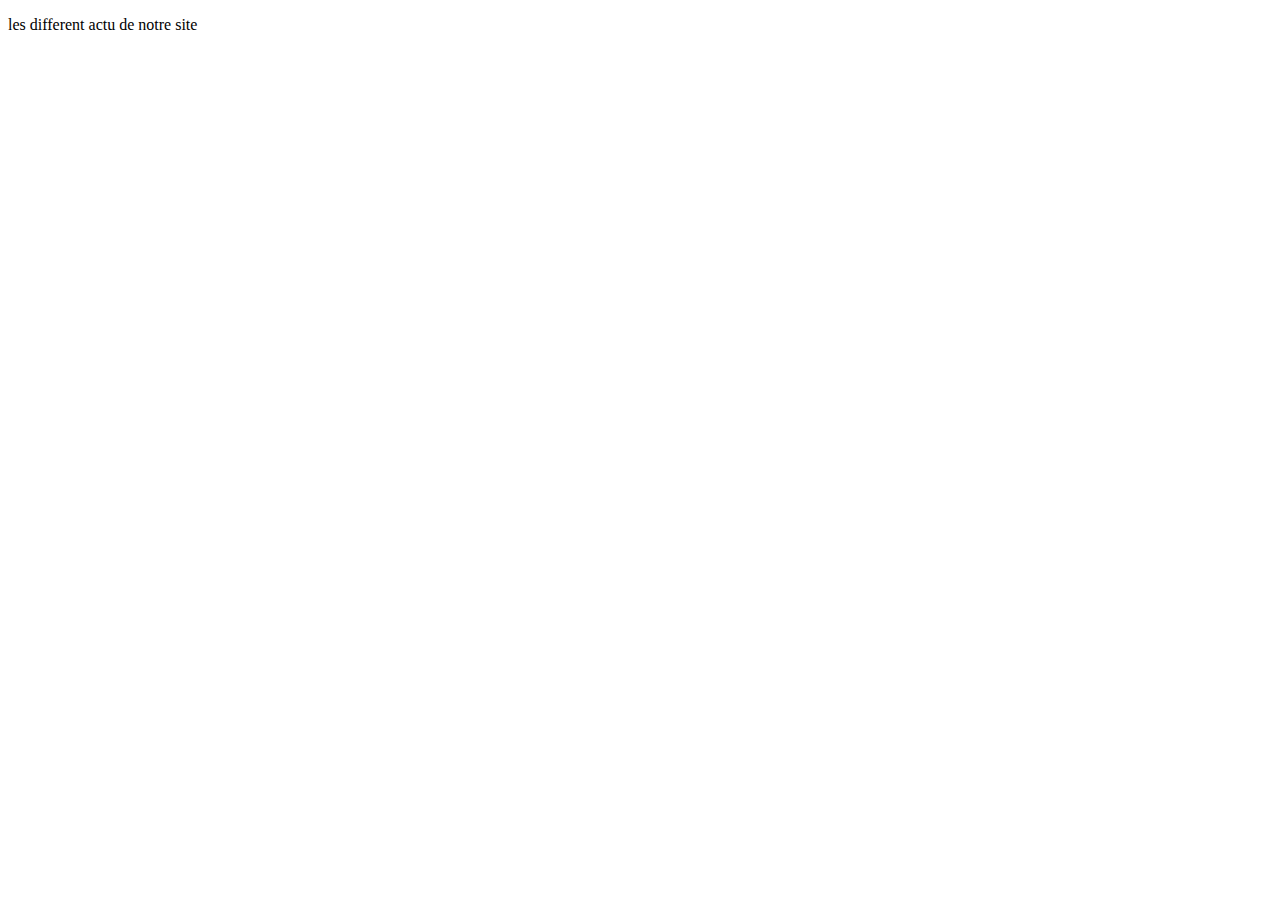
<file: site vitrine/contact.html>
<!DOCTYPE html>
<html>
<head>
	<meta charset="utf-8">
	<meta name="viewport" content="width=device-width, initial-scale=1">
	<title>contactez nous</title>
</head>
<body>
	<p>
		les different actu de notre site 
	</p>
</body>
</html>
</file>
